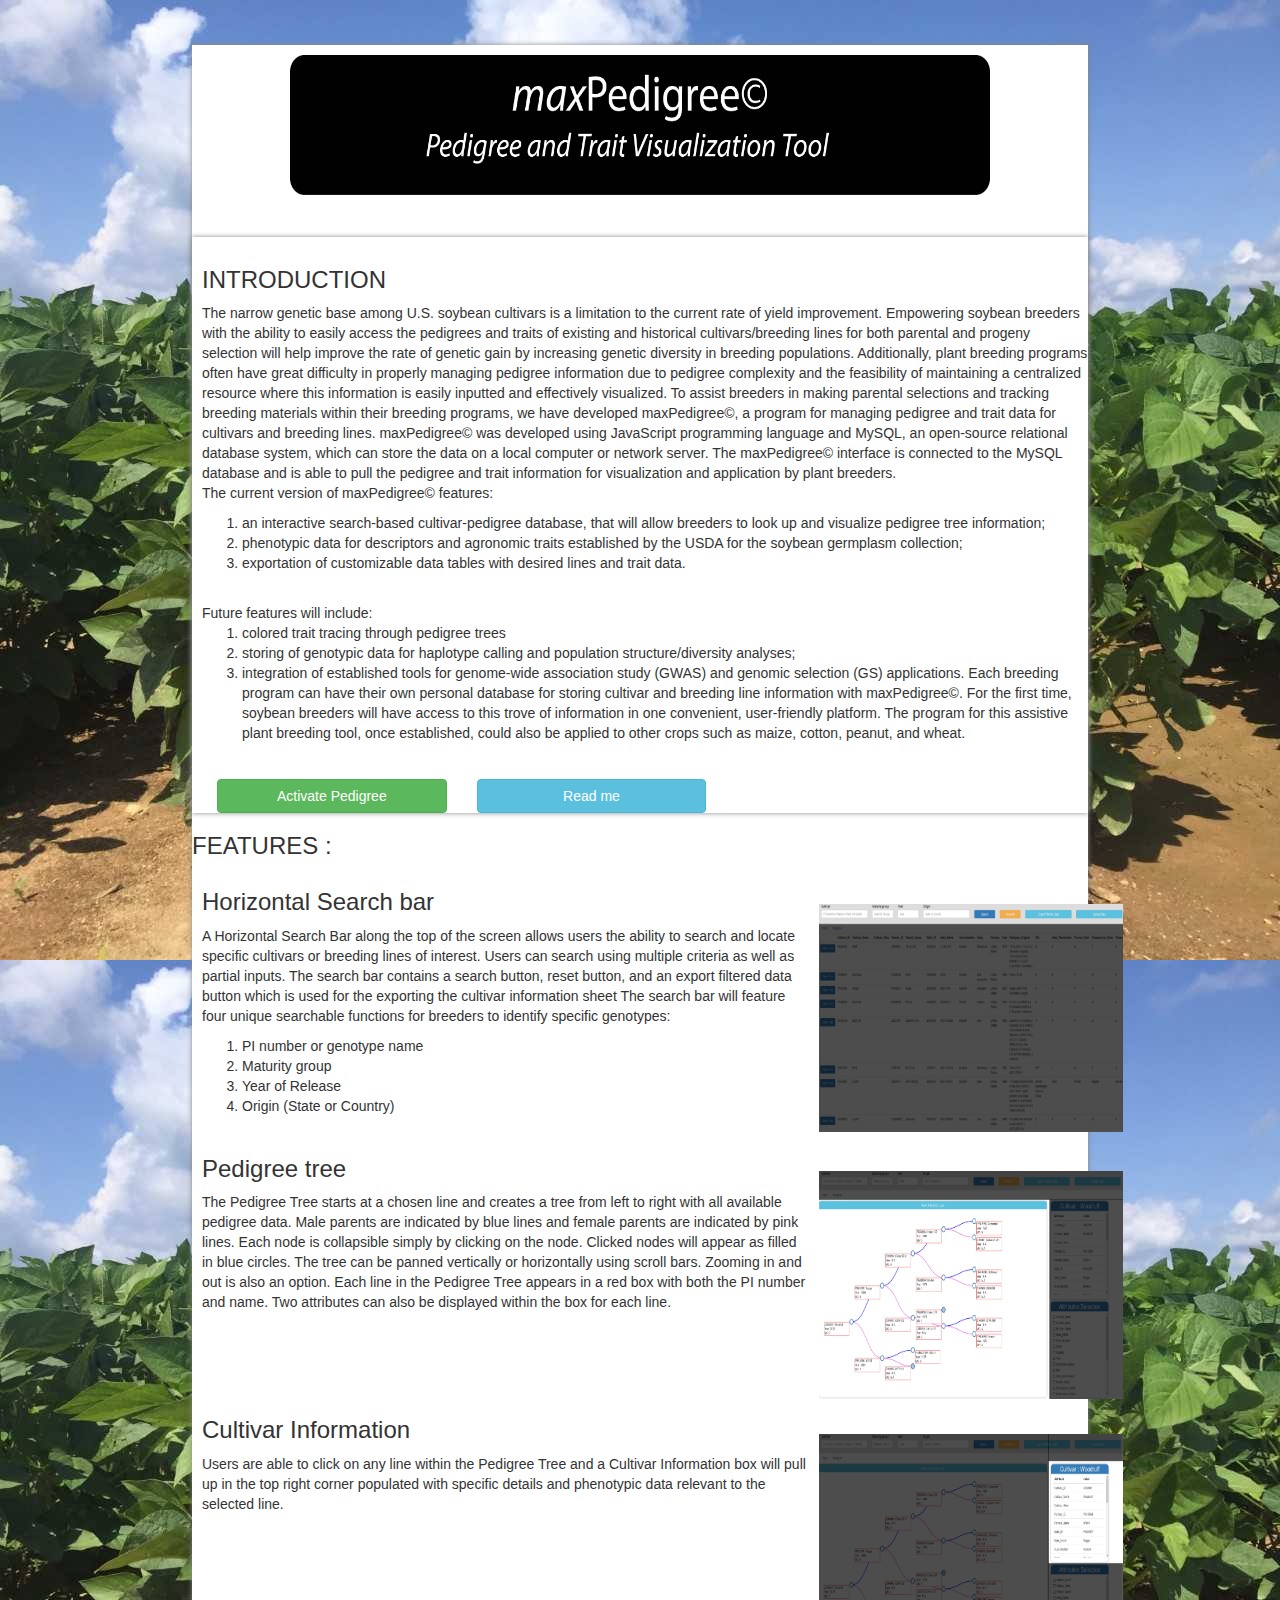
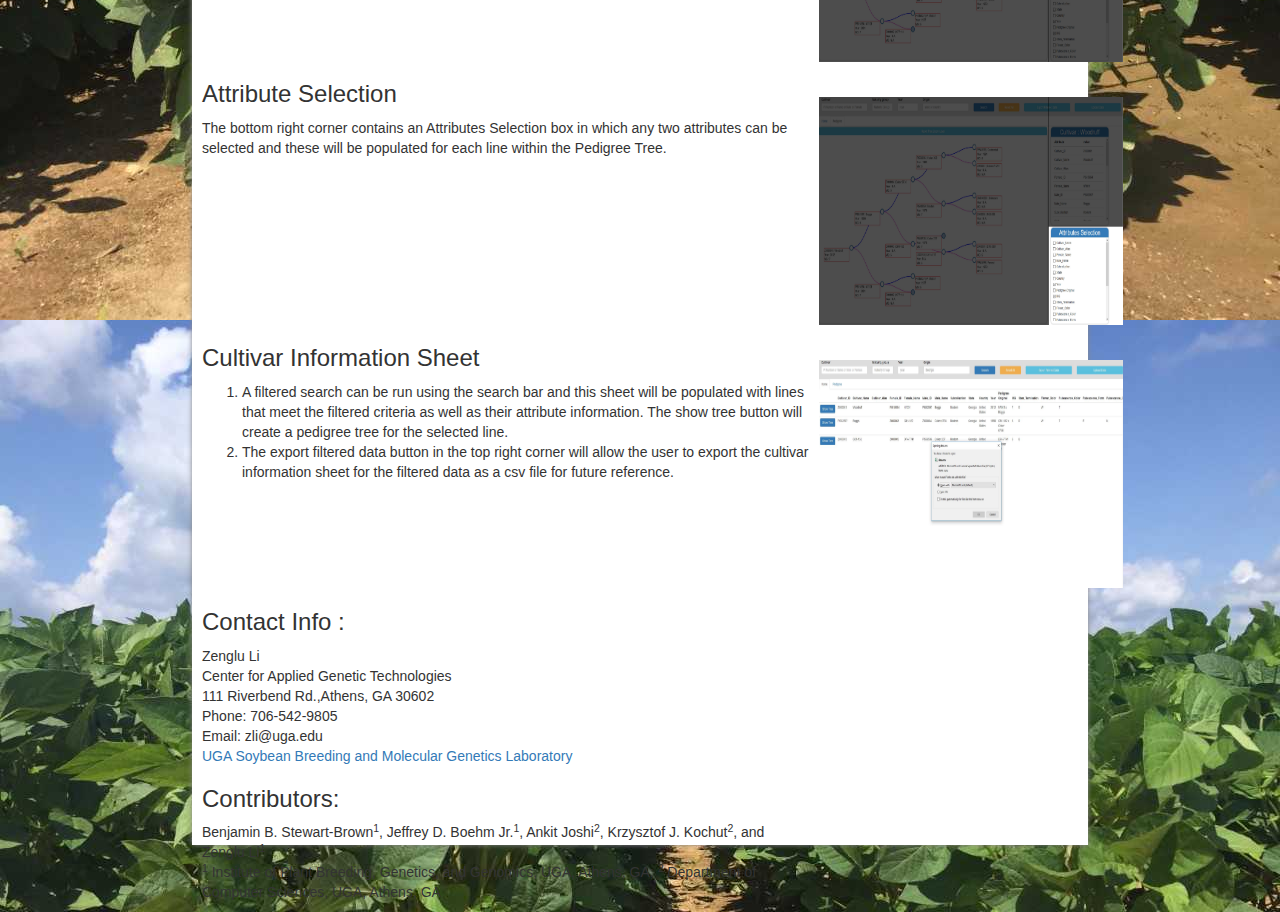
<file: Welcome.html>
<!DOCTYPE html>
<html lang="en">
   <head>
      <meta charset="utf-8">
      <link rel="stylesheet" type="text/css" href="bootstrap/css/bootstrap.min.css">
      <script type="text/javascript" src="jquery-3.2.1.min.js"></script>
   <link rel="icon" 
      type="image/png" 
      href="http://example.com/myicon.png">
   </head>
   <body background="background.jpg" style="background-repeat:repeat;" >
      <div style="background: white;height:2400px; width:70%; left:15% ;top:5%; position: absolute;-moz-box-shadow: 0 0 5px #888;-webkit-box-shadow: 0 0 5px#888;box-shadow: 0 0 5px #888;">
         <div style="height: 8%; background:white">
            <img src="title.jpg" style="margin: auto;display: block;padding-top: 10px;;width:700px;height:150px;">
         </div>
         <div style="height: 24% ; -moz-box-shadow: 0 0 5px #888;-webkit-box-shadow: 0 0 5px#888;box-shadow: 0 0 5px #888;">
            <span style="float:left;width: 100%;padding:10px 0px 10px 10px;word-wrap: break-word;">
               <h3>INTRODUCTION</h3>
               <p>The narrow genetic base among U.S. soybean cultivars is a limitation to the current rate of yield improvement. Empowering soybean breeders with the ability to easily access the pedigrees and traits of existing and historical cultivars/breeding lines for both parental and progeny selection will help improve the rate of genetic gain by increasing genetic diversity in breeding populations. Additionally, plant breeding programs often have great difficulty in properly managing pedigree information due to pedigree complexity and the feasibility of maintaining a centralized resource where this information is easily inputted and effectively visualized. To assist breeders in making parental selections and tracking breeding materials within their breeding programs, we have developed maxPedigree©, a program for managing pedigree and trait data for cultivars and breeding lines. maxPedigree© was developed using JavaScript programming language and MySQL, an open-source relational database system, which can store the data on a local computer or network server. The maxPedigree© interface is connected to the MySQL database and is able to pull the pedigree and trait information for visualization and application by plant breeders. </br>The current version of maxPedigree©  features: 
               <ol>
                  <li>an interactive search-based cultivar-pedigree database, that will allow breeders to look up and visualize pedigree tree information; </li>
                  <li> phenotypic data for descriptors and agronomic traits established by the USDA for the soybean germplasm collection; </li>
                  <li> exportation of customizable data tables with desired lines and trait data.</li>
               </ol>
               </br> Future features will include: 
               <ol>
                  <li> colored trait tracing through pedigree trees</li>
                  <li> storing of genotypic data for haplotype calling and population structure/diversity analyses; </li>
                  <li> integration of established tools for genome-wide association study (GWAS) and genomic selection (GS) applications. Each breeding program can have their own personal database for storing cultivar and breeding line information with maxPedigree©. For the first time, soybean breeders will have access to this trove of information in one convenient, user-friendly platform. The program for this assistive plant breeding tool, once established, could also be applied to other crops such as maize, cotton, peanut, and wheat.</li>
               </ol>
               </p>
               <div class="container" style="width: 100% ; min-width: 1558px;">
                  <div class="row">
                     <div class="col-md-2" style="padding-top: 26px">
                        <button type="button" style="width: 100%;" onclick="location.href='home.html';"class="btn btn-success" id="exportData">Activate Pedigree</button>
                     </div>
                     <div class="col-md-2" style="padding-top: 26px">
                        <button type="button" style="width: 100%;" class="btn btn-info" id="uploadData">Read me</button>
                     </div>
                  </div>
               </div>
            </span>
         </div>
         <h3>FEATURES :</h3>
         <div style="height: 11% ;border-top: 5px;border-color: grey">
            <span style="float:left;width: 69%;padding:0px 0px 10px 10px;word-wrap: break-word;">
               <h3>Horizontal Search bar</h3>
               <p>A Horizontal Search Bar along the top of the screen allows users the ability to search and locate specific cultivars or breeding lines of interest. Users can search using multiple criteria as well as partial inputs. The search bar contains a search button, reset button, and an export filtered data button which is used for the exporting the cultivar information sheet The search bar will feature four unique searchable functions for breeders to identify specific genotypes:
               <ol>
                  <li>PI number or genotype name</li>
                  <li>Maturity group</li>
                  <li>Year of Release</li>
                  <li>Origin (State or Country)</li>
               </ol>
               </p>
            </span>
            <span style="float:right;width: 30%;margin-top: 35px">
            <img src="searchbar.jpg" style="width:304px;height:228px;">
            </span>
         </div>
         <div style="height: 11%  ;">
            <span style="float:left;width: 69%;padding:0px 0px 10px 10px;word-wrap: break-word;">
               <h3>Pedigree tree</h3>
               <p>The Pedigree Tree starts at a chosen line and creates a tree from left to right with all available pedigree data. Male parents are indicated by blue lines and female parents are indicated by pink lines. Each node is collapsible simply by clicking on the node. Clicked nodes will appear as filled in blue circles. The tree can be panned vertically or horizontally using scroll bars. Zooming in and out is also an option. Each line in the Pedigree Tree appears in a red box with both the PI number and name. Two attributes can also be displayed within the box for each line. </p>
            </span>
            <span style="float:right;width: 30%;margin-top: 35px">
            <img src="second_screen.jpg" style="width:304px;height:228px;">
            </span>
         </div>
         <div style="height: 11%  ;">
            <span style="float:left;width: 69%;padding:0px 0px 10px 10px;word-wrap: break-word;">
               <h3>Cultivar Information</h3>
               <p>Users are able to click on any line within the Pedigree Tree and a Cultivar Information box will pull up in the top right corner populated with specific details and phenotypic data relevant to the selected line.</p>
            </span>
            <span style="float:right;width: 30%;margin-top: 35px">
            <img src="third_screen.jpg" style="width:304px;height:228px;">
            </span>
         </div>
         <div style="height: 11%  ;">
            <span style="float:left;width: 69%;padding:0px 0px 10px 10px;word-wrap: break-word;">
               <h3>Attribute Selection</h3>
               <p>The bottom right corner contains an Attributes Selection box in which any two attributes can be selected and these will be populated for each line within the Pedigree Tree.</p>
            </span>
            <span style="float:right;width: 30%;margin-top: 35px">
            <img src="fourth_screen.jpg" style="width:304px;height:228px;">
            </span>
         </div>
         <div style="height: 11%  ;">
            <span style="float:left;width: 69%;padding:0px 0px 10px 10px;word-wrap: break-word;">
               <h3>Cultivar Information Sheet</h3>
               <p>
               <ol>
                  <li>A filtered search can be run using the search bar and this sheet will be populated with lines that meet the filtered criteria as well as their attribute information. The show tree button will create a pedigree tree for the selected line. </li>
                  <li>The export filtered data button in the top right corner will allow the user to export the cultivar information sheet for the filtered data as a csv file for future reference.</li>
               </ol>
               </p>
            </span>
            <span style="float:right;width: 30%;margin-top: 35px">
            <img src="export_screen.jpg" style="width:304px;height:228px;">
            </span>
         </div>
         <div style="height: 11%  ;">
            <span style="float:left;width: 69%;padding:0px 0px 10px 10px;word-wrap: break-word;">
               <h3>Contact Info :</h3>
               <p>
               Zenglu Li</br>
Center for Applied Genetic Technologies </br>
111 Riverbend Rd.,Athens, GA 30602</br>
Phone: 706-542-9805</br>
Email: zli@uga.edu</br>
<a href="http://soybeans.uga.edu/">UGA Soybean Breeding and Molecular Genetics Laboratory </a> 
               </p>
               <h3>Contributors:</h3>Benjamin B. Stewart-Brown<sup>1</sup>, Jeffrey D. Boehm Jr.<sup>1</sup>, Ankit Joshi<sup>2</sup>, Krzysztof J. Kochut<sup>2</sup>, and Zenglu Li<sup>1</sup></br>
               <sup>1</sup> Institute of Plant Breeding, Genetics, and Genomics, UGA, Athens, GA; 
               <sup>2</sup> Department of Computer Sciences, UGA, Athens, GA</br>
            </span>
             
             
         </div>
      </div>
   </body>
</html>
</file>
